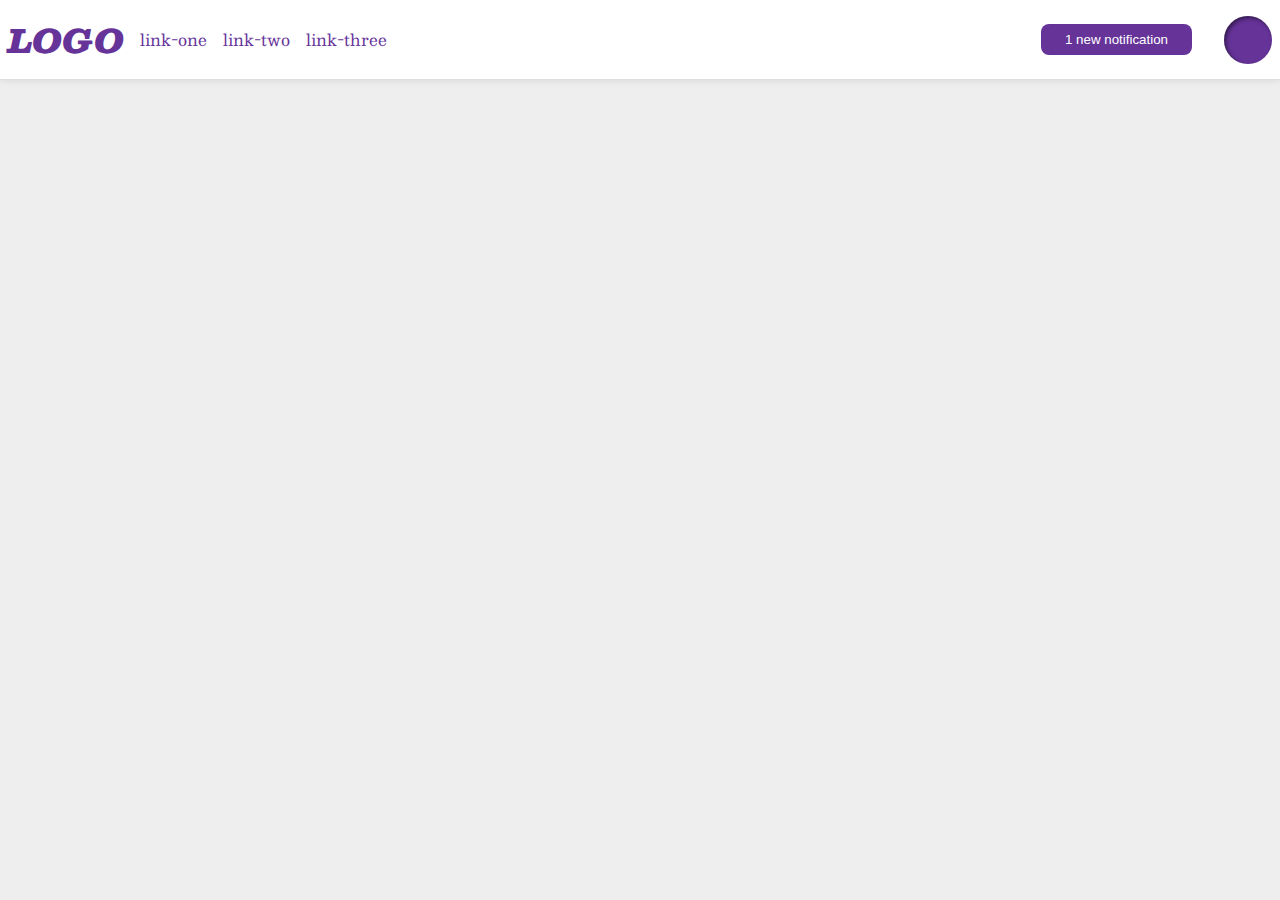
<file: flex/03-flex-header-2/index.html>
<!DOCTYPE html>
<html lang="en">
  <head>
    <meta charset="UTF-8">
    <meta http-equiv="X-UA-Compatible" content="IE=edge">
    <meta name="viewport" content="width=device-width, initial-scale=1.0">
    <title>Flex Header 2</title>
    <link rel="stylesheet" href="style.css">
  </head>
  <body>
    <div class="header">
      <div class="left">
        <div class="logo">
          LOGO
        </div>
        <div class="links">
          <ul class="links">
            <li><a href="https://google.com">link-one</a></li>
            <li><a href="https://google.com">link-two</a></li>
            <li><a href="https://google.com">link-three</a></li>
          </ul>
        </div>
      </div>
      <div class="right">
        <button class="notifications">
          1 new notification
        </button>
        <div class="profile-image"></div>
      </div>

    </div>
  </body>
</html>
</file>
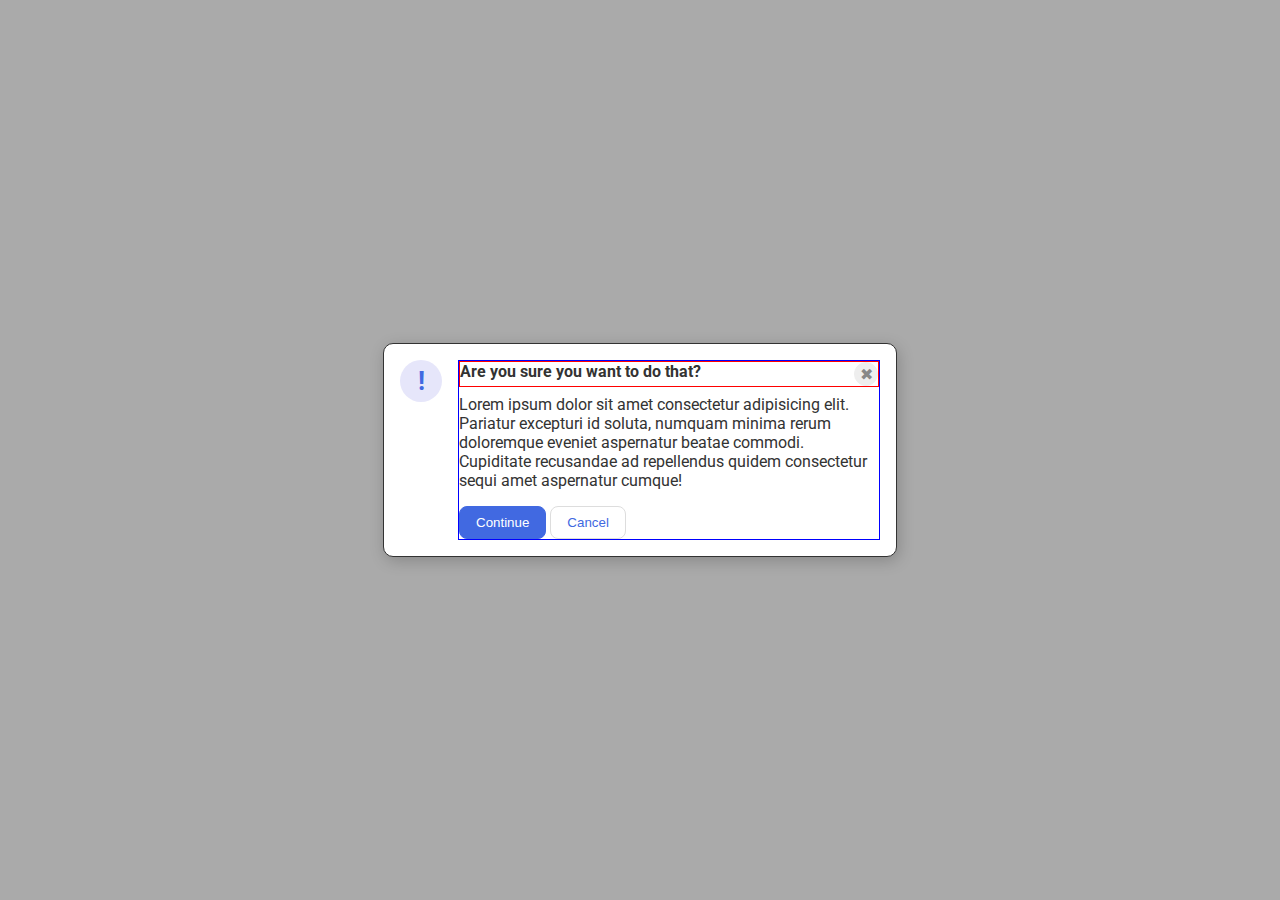
<file: flex/05-flex-modal/index.html>
<!DOCTYPE html>
<html lang="en">
  <head>
    <meta charset="UTF-8">
    <meta http-equiv="X-UA-Compatible" content="IE=edge">
    <meta name="viewport" content="width=device-width, initial-scale=1.0">
    <link rel="stylesheet" href="style.css">
    <title>Modal</title>
  </head>
  <body>
    <div class="modal">
      <div class="icon">!</div>
      <!-- additional container used here -->
      <div class="container">
        <!-- header div was moved to encompass the close button as well -->
        <div class="header">Are you sure you want to do that?
          <button class="close-button">✖</button>
        </div>
        <div class="text">Lorem ipsum dolor sit amet consectetur adipisicing elit. Pariatur excepturi id soluta, numquam minima rerum doloremque eveniet aspernatur beatae commodi. Cupiditate recusandae ad repellendus quidem consectetur sequi amet aspernatur cumque!</div>
        <button class="continue">Continue</button>
        <button class="cancel">Cancel</button>
      </div>
    </div>
  </body>
</html>
</file>
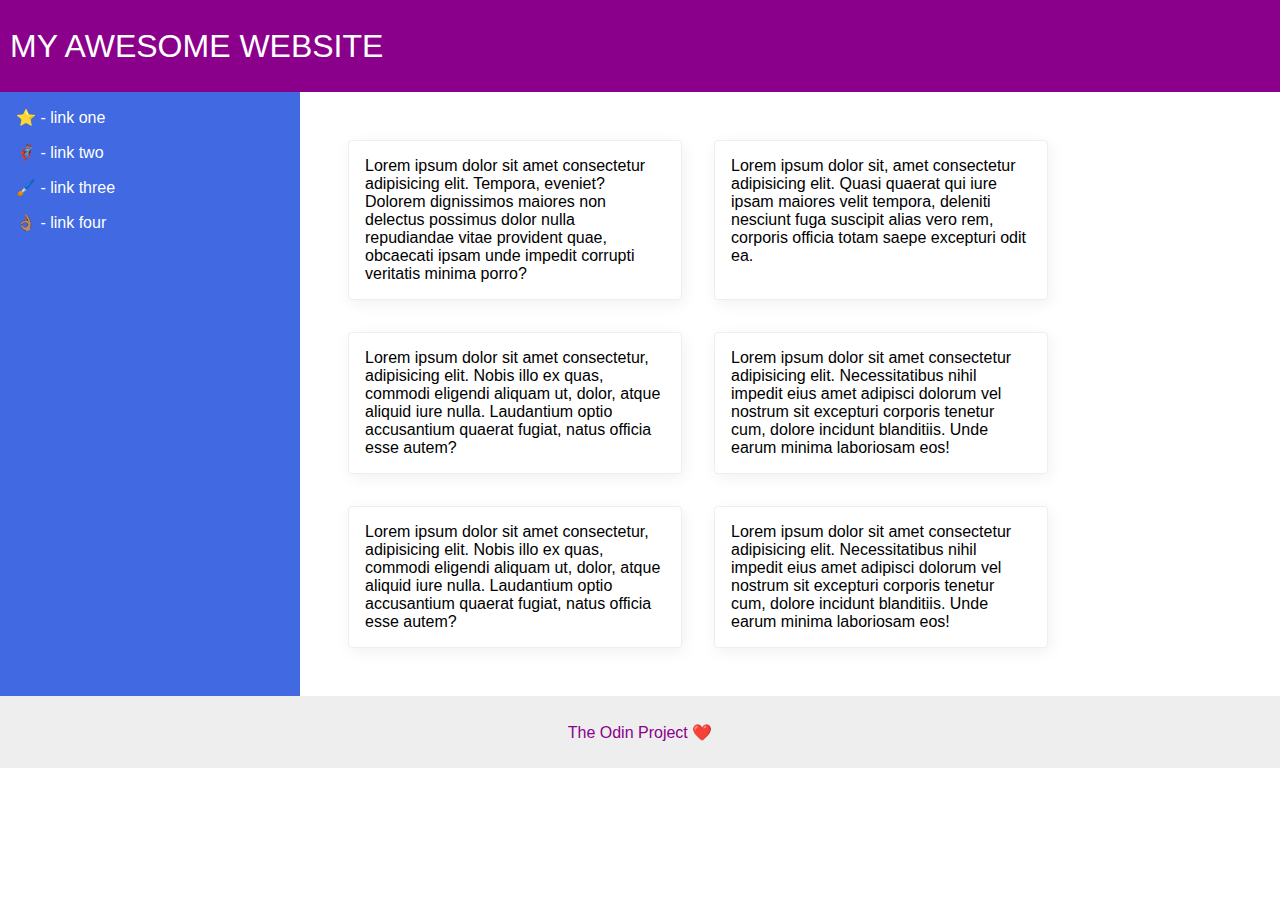
<file: flex/07-flex-layout-2/index.html>
<!DOCTYPE html>
<html lang="en">
  <head>
    <meta charset="UTF-8">
    <meta http-equiv="X-UA-Compatible" content="IE=edge">
    <meta name="viewport" content="width=device-width, initial-scale=1.0">
    <title>The Holy Grail</title>
    <link rel="stylesheet" href="style.css">
  </head>
  <body>
    <div class="header">
      MY AWESOME WEBSITE
    </div>
    
    <div class="content">
      <div class="sidebar">
        <ul>
          <li><a href="#">⭐ - link one</a></li>
          <li><a href="#">🦸🏽‍♂️ - link two</a></li>
          <li><a href="#">🖌️ - link three</a></li>
          <li><a href="#">👌🏽 - link four</a></li>
        </ul>
      </div>
      <div class="cards">
        <div class="card">Lorem ipsum dolor sit amet consectetur adipisicing elit. Tempora, eveniet? Dolorem dignissimos maiores non delectus possimus dolor nulla repudiandae vitae provident quae, obcaecati ipsam unde impedit corrupti veritatis minima porro?</div>
        <div class="card">Lorem ipsum dolor sit, amet consectetur adipisicing elit. Quasi quaerat qui iure ipsam maiores velit tempora, deleniti nesciunt fuga suscipit alias vero rem, corporis officia totam saepe excepturi odit ea.</div>
        <div class="card">Lorem ipsum dolor sit amet consectetur, adipisicing elit. Nobis illo ex quas, commodi eligendi aliquam ut, dolor, atque aliquid iure nulla. Laudantium optio accusantium quaerat fugiat, natus officia esse autem?</div>
        <div class="card">Lorem ipsum dolor sit amet consectetur adipisicing elit. Necessitatibus nihil impedit eius amet adipisci dolorum vel nostrum sit excepturi corporis tenetur cum, dolore incidunt blanditiis. Unde earum minima laboriosam eos!</div>
        <div class="card">Lorem ipsum dolor sit amet consectetur, adipisicing elit. Nobis illo ex quas, commodi eligendi aliquam ut, dolor, atque aliquid iure nulla. Laudantium optio accusantium quaerat fugiat, natus officia esse autem?</div>
        <div class="card">Lorem ipsum dolor sit amet consectetur adipisicing elit. Necessitatibus nihil impedit eius amet adipisci dolorum vel nostrum sit excepturi corporis tenetur cum, dolore incidunt blanditiis. Unde earum minima laboriosam eos!</div>
      </div>
    </div>
    
    <div class="footer">
      The Odin Project ❤️
    </div>
  </body>
</html>
</file>
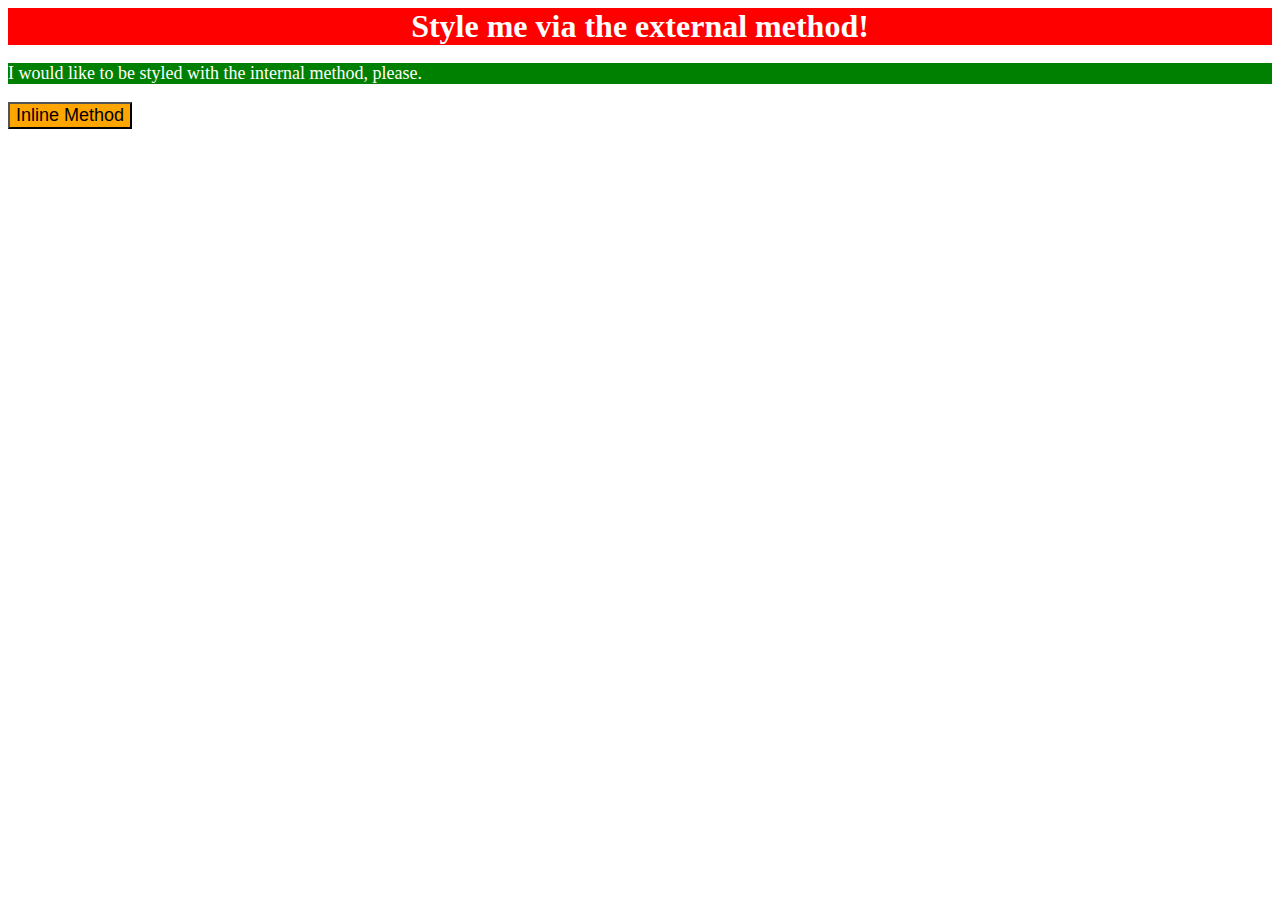
<file: foundations/01-css-methods/index.html>
<!DOCTYPE html>
<html lang="en">
  <head>
    <meta charset="UTF-8">
    <meta http-equiv="X-UA-Compatible" content="IE=edge">
    <meta name="viewport" content="width=device-width, initial-scale=1.0">
    <link rel="stylesheet" href="style.css">
    <title>Methods for Adding CSS</title>
    <style>
      p {
        background-color: green;
        color: white;
        font-size: 18px;
      }
    </style>
  </head>
  <body>
    <div>Style me via the external method!</div>
    <p>I would like to be styled with the internal method, please.</p>
    <button style="background-color: orange; font-size: 18px;">Inline Method</button>
  </body>
</html>
</file>
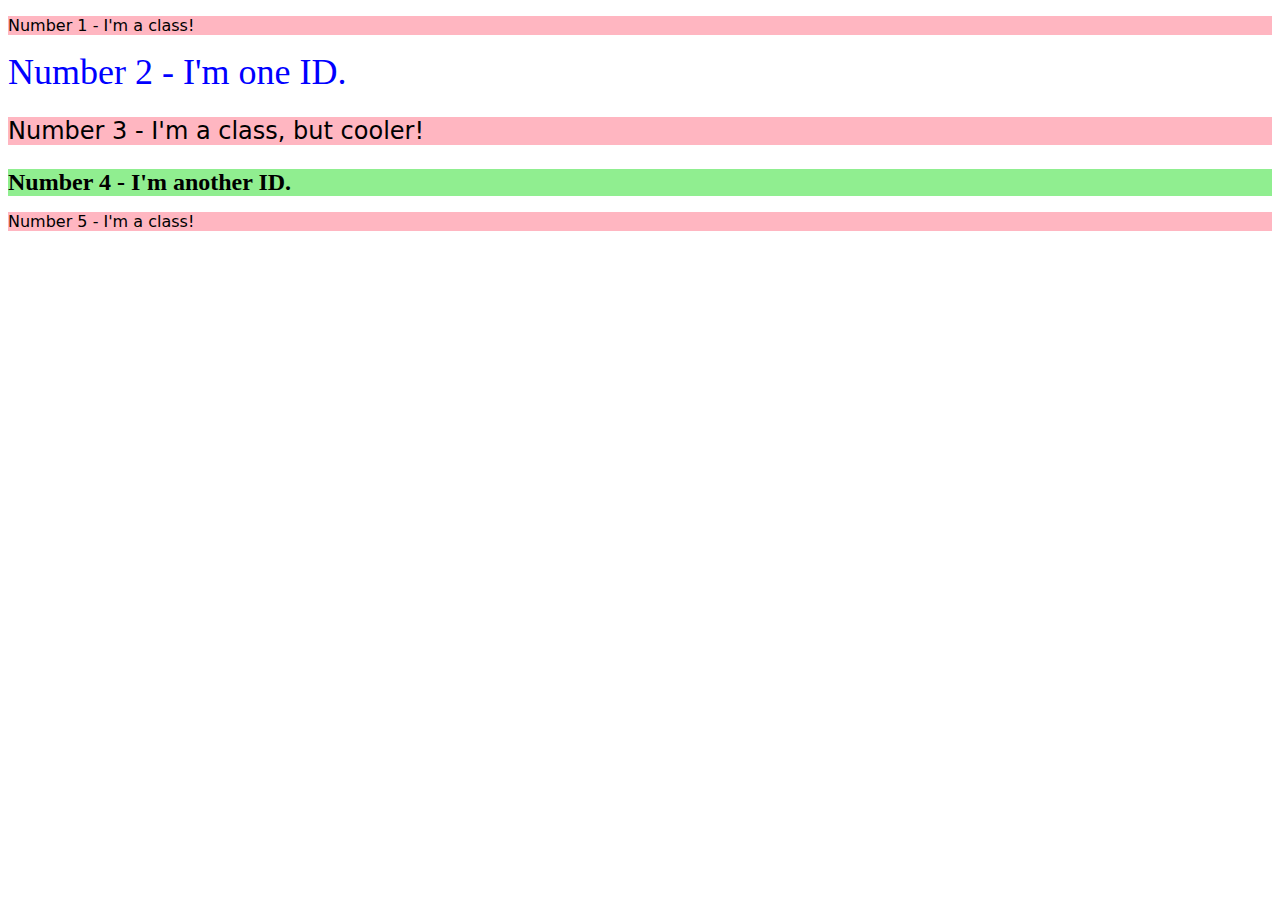
<file: foundations/02-class-id-selectors/index.html>
<!DOCTYPE html>
<html lang="en">
  <head>
    <meta charset="UTF-8">
    <meta http-equiv="X-UA-Compatible" content="IE=edge">
    <meta name="viewport" content="width=device-width, initial-scale=1.0">
    <title>Class and ID Selectors</title>
    <link rel="stylesheet" href="style.css">
  </head>
  <body>
    <p class="odd">Number 1 - I'm a class!</p>
    <div id="second">Number 2 - I'm one ID.</div>
    <p class="odd adjust-font-size">Number 3 - I'm a class, but cooler!</p>
    <div id="fourth" class="adjust-font-size"> Number 4 - I'm another ID.</div>
    <p class="odd">Number 5 - I'm a class!</p>
  </body>
</html>
</file>
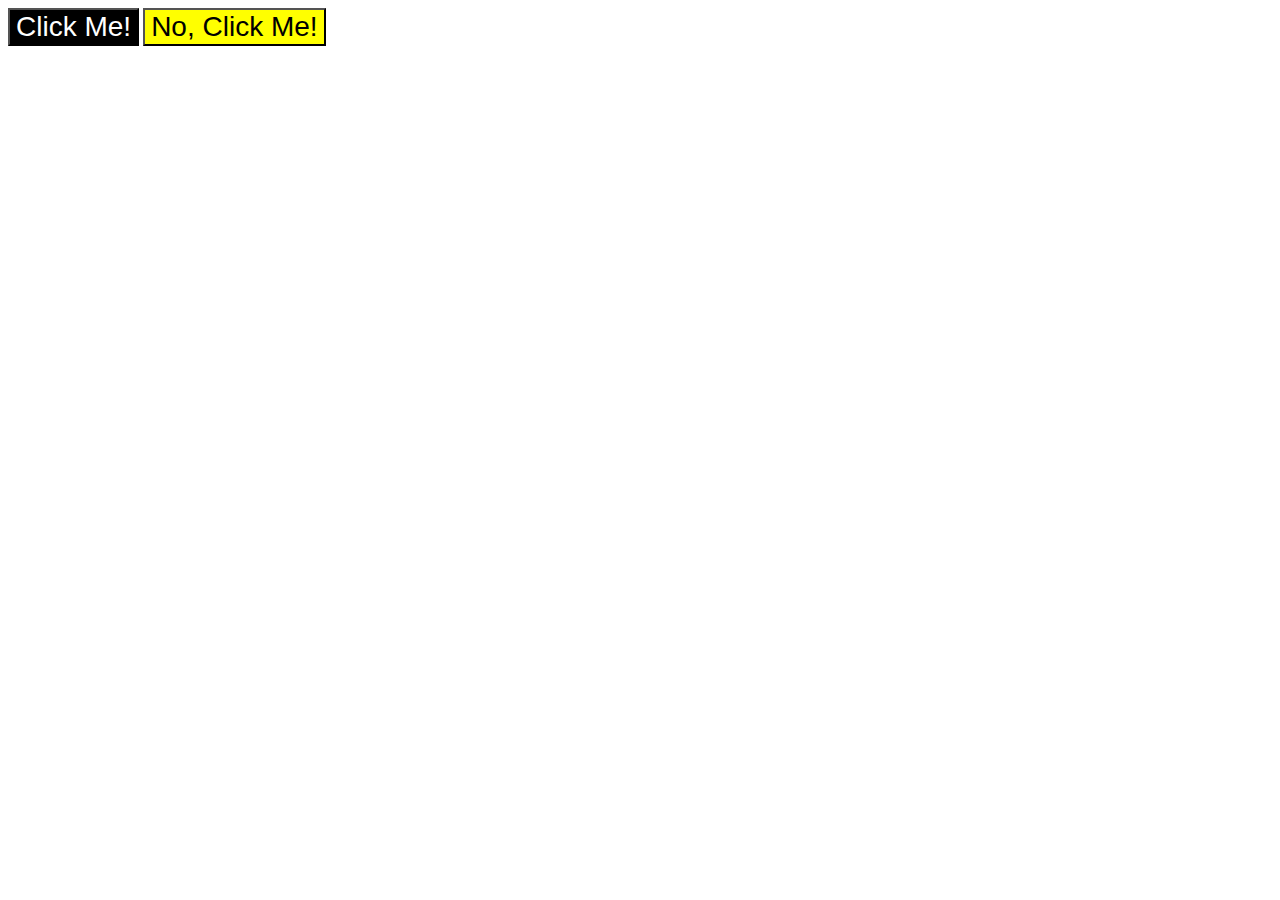
<file: foundations/03-grouping-selectors/index.html>
<!DOCTYPE html>
<html lang="en">
  <head>
    <meta charset="UTF-8">
    <meta http-equiv="X-UA-Compatible" content="IE=edge">
    <meta name="viewport" content="width=device-width, initial-scale=1.0">
    <title>Grouping Selectors</title>
    <link rel="stylesheet" href="style.css">
  </head>
  <body>
    <button class="left button-font">Click Me!</button>
    <button class="right button-font">No, Click Me!</button>
  </body>
</html>
</file>
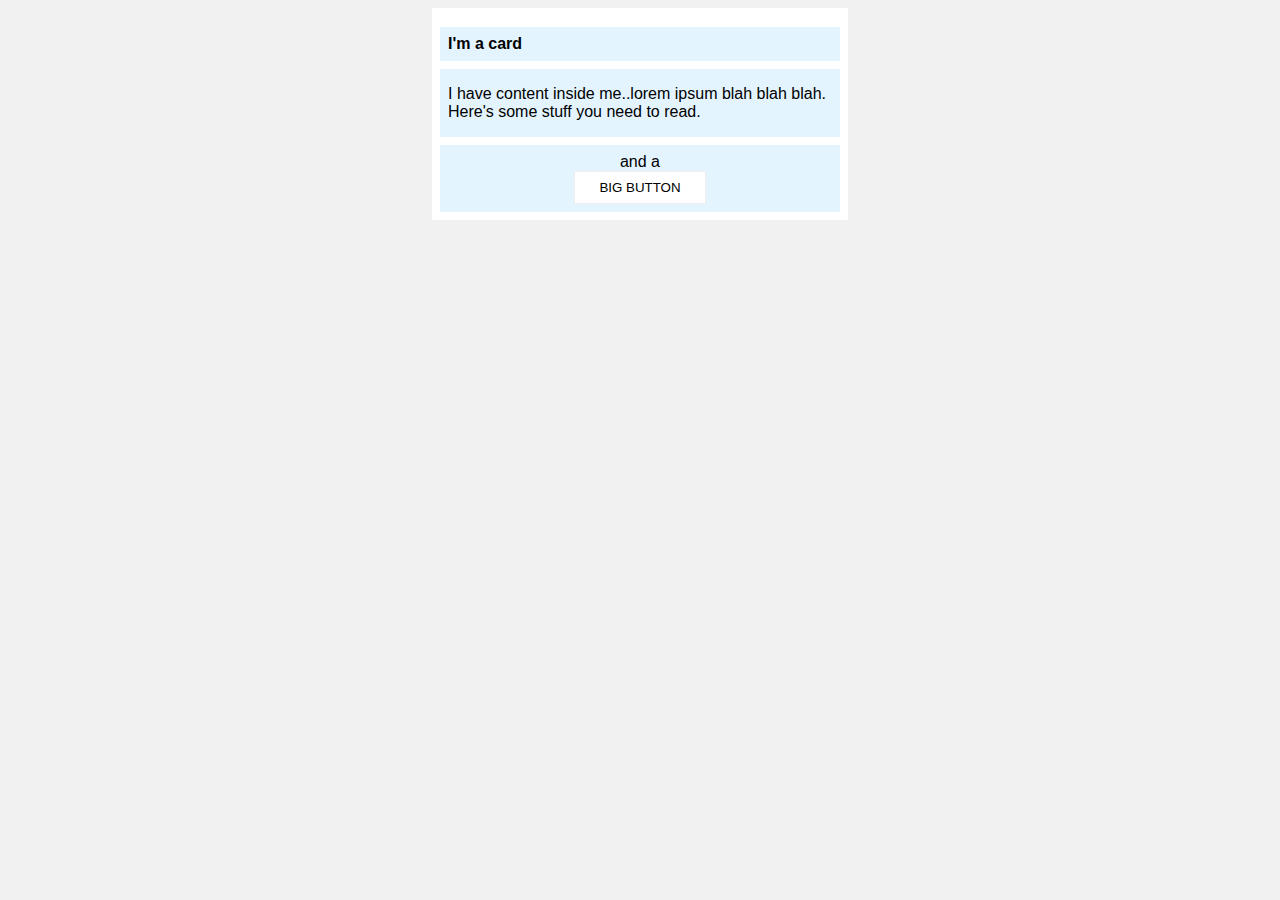
<file: margin-and-padding/02-margin-and-padding-2/index.html>
<!DOCTYPE html>
<html lang="en">
  <head>
    <meta charset="UTF-8">
    <meta http-equiv="X-UA-Compatible" content="IE=edge">
    <meta name="viewport" content="width=device-width, initial-scale=1.0">
    <title>Margin and Padding exercise 2</title>
    <link rel="stylesheet" href="style.css">
  </head>
  <body>
    <div class="card">
      <h1 class="title">I'm a card</h1>
      <div class="content">I have content inside me..lorem ipsum blah blah blah. Here's some stuff you need to read.</div>
      <div class="button-container">and a <button>BIG BUTTON</button></div>
    </div>
  </body>
</html>
</file>
<file: flex/03-flex-header-2/style.css>
/* this is some magical font-importing.  
you'll learn about it later. */
@import url('https://fonts.googleapis.com/css2?family=Besley:ital,wght@0,400;1,900&display=swap');

body {
  margin: 0;
  background: #eee;
  font-family: Besley, serif;
}

.header {
  background: white;
  border-bottom: 1px solid #ddd;
  box-shadow: 0 0 8px rgba(0,0,0,.1);
  justify-content: space-between;
  display: flex;
  padding: 8px;
}

.profile-image {
  background: rebeccapurple;
  box-shadow: inset 2px 2px 4px rgba(0,0,0,.5);
  border-radius: 50%;
  width: 48px;
  height:  48px;
}

.logo {
  color: rebeccapurple;
  font-size: 32px;
  font-weight: 900;
  font-style: italic;
}

button {
  border: none;
  border-radius: 8px;
  background: rebeccapurple;
  color: white;
  padding: 8px 24px;
  margin: 16px;
}

a {
  /* this removes the line under our links */
  text-decoration: none;
  color: rebeccapurple;
}

ul {
  list-style-type: none;
  display: flex;
  gap: 16px;
  margin: 0;
  padding: 0;
}

.left, .right{
  display: flex;
  align-items: center;
  gap: 16px;
}
</file>
<file: flex/05-flex-modal/style.css>
@import url('https://fonts.googleapis.com/css2?family=Roboto:wght@400;700&display=swap');

html, body {
  height: 100%;
}
.container {
  border: 1px, solid, blue
}

.header{
  border: 1px, solid, red;
}
body {
  font-family: Roboto, sans-serif;
  margin: 0;
  background: #aaa;
  color: #333;
  /* I'll give you this one for free */
  display: flex;
  align-items: center;
  justify-content: center;
}

.modal {
  background: white;
  width: 480px;
  border-radius: 10px;
  box-shadow: 2px 4px 16px rgba(0,0,0,.2);
  display: flex;
  gap: 16px;
  padding: 16px;
  border: 1px solid 
}

.icon {
  color: royalblue;
  font-size: 26px;
  font-weight: 700;
  background: lavender;
  width: 42px;
  height: 42px;
  border-radius: 50%;
  display: flex;
  align-items: center;
  justify-content: center;
  flex-shrink: 0;
}

.close-button {
  background: #eee;
  border-radius: 50%;
  color: #888;
  font-weight: 400;
  font-size: 16px;
  height: 24px;
  width: 24px;
  display: flex;
  align-items: center;
  justify-content: center;
  border: 1px solid #eee;
  padding: 0;
}

button {
  cursor: pointer;
  padding: 8px 16px;
  border-radius: 8px;
}

button.continue {
  background: royalblue;
  border: 1px solid royalblue;
  color: white;
}

button.cancel {
  background: white;
  border: 1px solid #ddd;
  color: royalblue;
}


.header {
  display: flex;
  font-weight: bold;
  justify-content: space-between;
  margin-bottom: 8px;
}

.text{
  margin-bottom: 16px;
}
</file>
<file: flex/07-flex-layout-2/style.css>
body {
  font-family: -apple-system, BlinkMacSystemFont, 'Segoe UI', Roboto, Oxygen, Ubuntu, Cantarell, 'Open Sans', 'Helvetica Neue', sans-serif;
  margin: 0;
  min-height: 100vh;
  flex: 1;
  display: flex;
  flex-direction: column;
}

.header {
  height: 72px;
  background: darkmagenta;
  color: white;
  font-size: 32px;
  font-weight: 900px;
  align-content: center;
  padding: 10px;
}

.footer {
  height: 72px;
  background: #eee;
  color: darkmagenta;
  display: flex;
  align-items: center;
  justify-content: center;
}

.sidebar {
  width: 300px;
  background: royalblue;
  box-sizing: border-box;
  display: flex;
  flex-shrink: 0;
  padding: 16px;
}

.card {
  border: 1px solid #eee;
  box-shadow: 2px 4px 16px rgba(0,0,0,.06);
  border-radius: 4px;
  padding: 16px;
  width: 300px;

}

ul {
  list-style-type: none;
  padding: 0px;
  margin: 0;
}

li {
  margin-bottom: 16px;
}
.cards {
  padding: 48px;
  display: flex;
  flex-wrap: wrap;
  gap: 32px;
}

a {
  text-decoration: none;
  color: white;
}
.content{
  display: flex;
}
</file>
<file: foundations/01-css-methods/style.css>
div {
    background-color: red;
    color: white;
    font-size: 32px;
    text-align: center;
    font-weight: bold;
}
</file>
<file: foundations/02-class-id-selectors/style.css>
.odd {
    background-color: lightpink;
    font-family: Verdana, "DejaVu Sans", sans-serif;
}

#second {
    color: blue;
    font-size: 36px;
}
.adjust-font-size{
    font-size: 24px;
}

#fourth {
    background-color: lightgreen;
    font-weight: bold;
}
</file>
<file: foundations/03-grouping-selectors/style.css>
.left,
.right{
    font-size: 28px;
    font-family: 'Helvetica', 'Times New Roman', 'sans-serif';
}
.left {
    background-color: black;
    color: white;
}
.right{
    background-color: yellow;
}
</file>
<file: margin-and-padding/02-margin-and-padding-2/style.css>
body {
  background: #eeeeeed1;
  font-family: sans-serif;
}

.card {
  width: 400px;
  background: #fff;
  margin: 8px auto;
  padding: 8px;
}

.title {
  background: #e3f4ff;
  padding: 8px;
  font-size: 16px;
  margin-bottom: 8px;
}

.content {
  background: #e3f4ff;
  padding: 16px 8px;
  margin-bottom: 8px;
}

.button-container {
  background: #e3f4ff;
  text-align: center;
  padding: 8px;
}

button {
  background: white;
  border: 1px solid #eee;
  display: block;
  margin: 0 auto;
  padding: 8px 24px;
}
</file>
